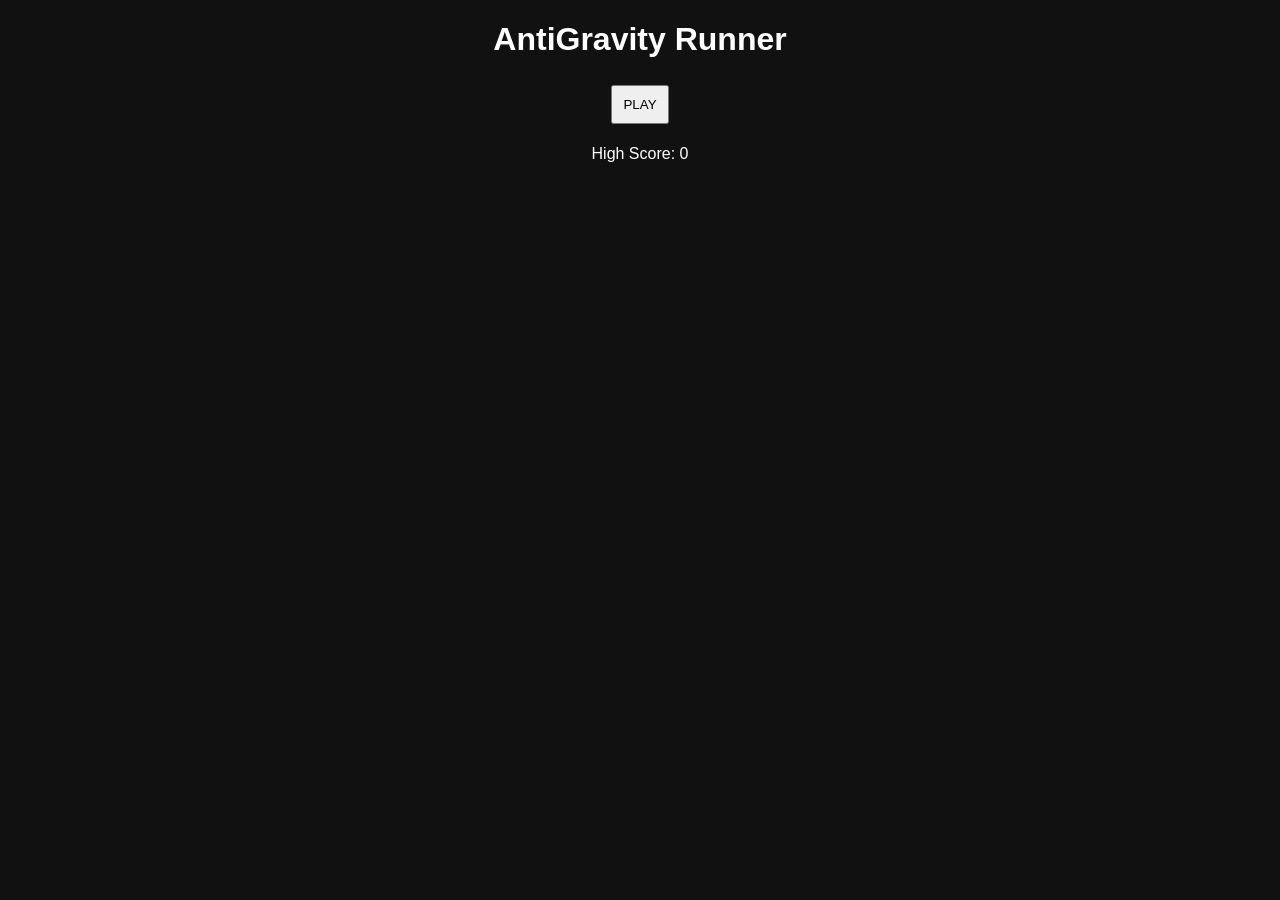
<file: index.html>
<!DOCTYPE html>

<html>
<head>
<title>AntiGravity Runner</title>
<link rel="stylesheet" href="style.css">
</head>

<body>

<div class="home">

<h1>AntiGravity Runner</h1>

<button onclick="startGame()">PLAY</button>

<p>High Score: <span id="high">0</span></p>

</div>

<script>
function startGame(){
window.location.href = "game.html";
}

let h = localStorage.getItem("highscore") || 0;
document.getElementById("high").innerText = h;
</script>

</body>
</html>
</file>
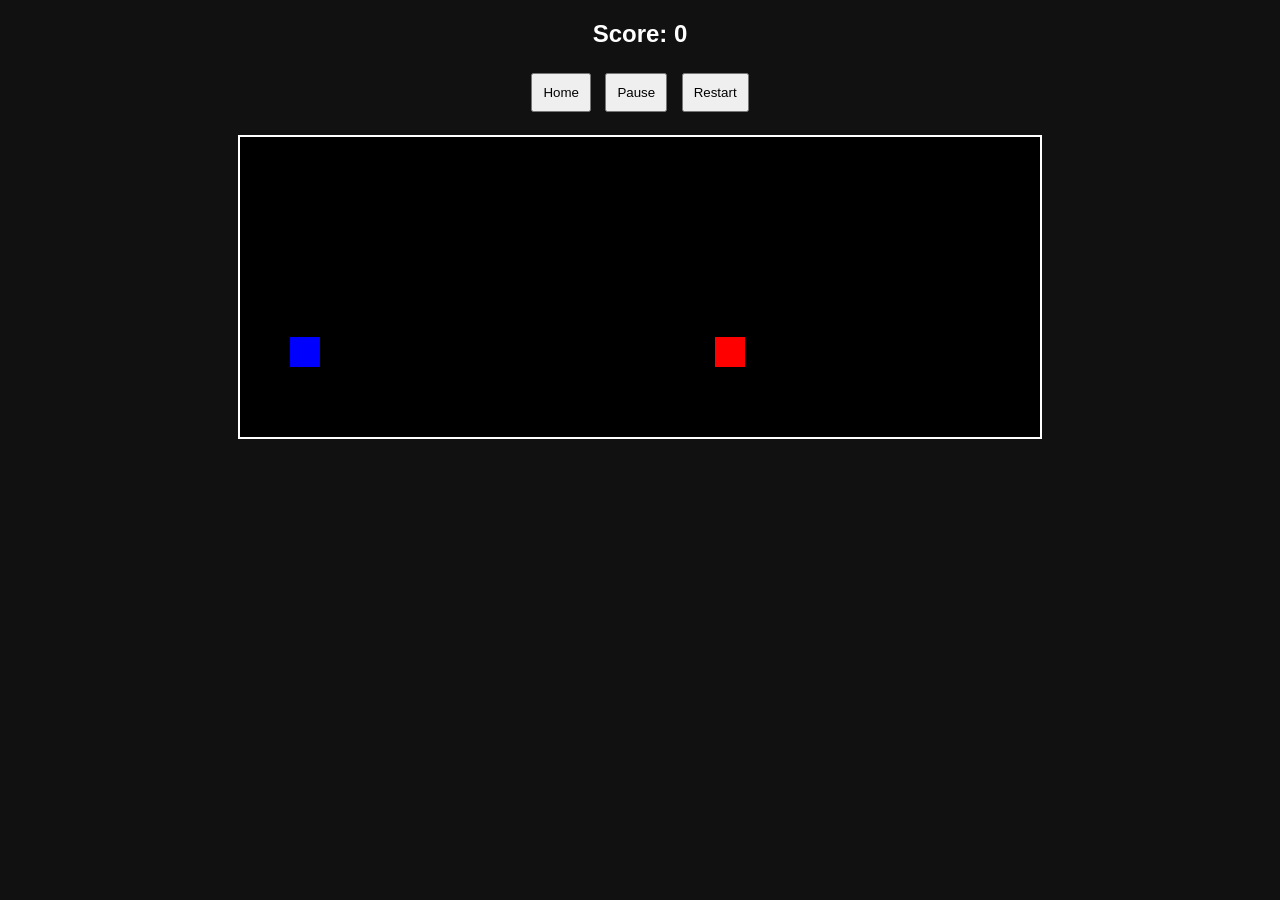
<file: game.html>
<!DOCTYPE html>

<html>
<head>
<title>Game</title>
<link rel="stylesheet" href="style.css">
</head>

<body>

<h2>Score: <span id="score">0</span></h2>

<button onclick="goHome()">Home</button> <button onclick="pauseGame()" id="pauseBtn">Pause</button> <button onclick="restartGame()">Restart</button>

<br><br>

<canvas id="gameCanvas" width="800" height="300"></canvas>

<div id="over" style="display:none;">
<h2>Game Over</h2>
<button onclick="restartGame()">Play Again</button>
</div>

<script src="game.js"></script>

<script>
function goHome(){
window.location.href="index.html";
}
</script>

</body>
</html>
</file>
<file: style.css>
body{
text-align:center;
font-family:Arial;
background:#111;
color:white;
}

button{
padding:10px;
margin:5px;
cursor:pointer;
}

canvas{
background:#000;
border:2px solid white;
}
</file>
